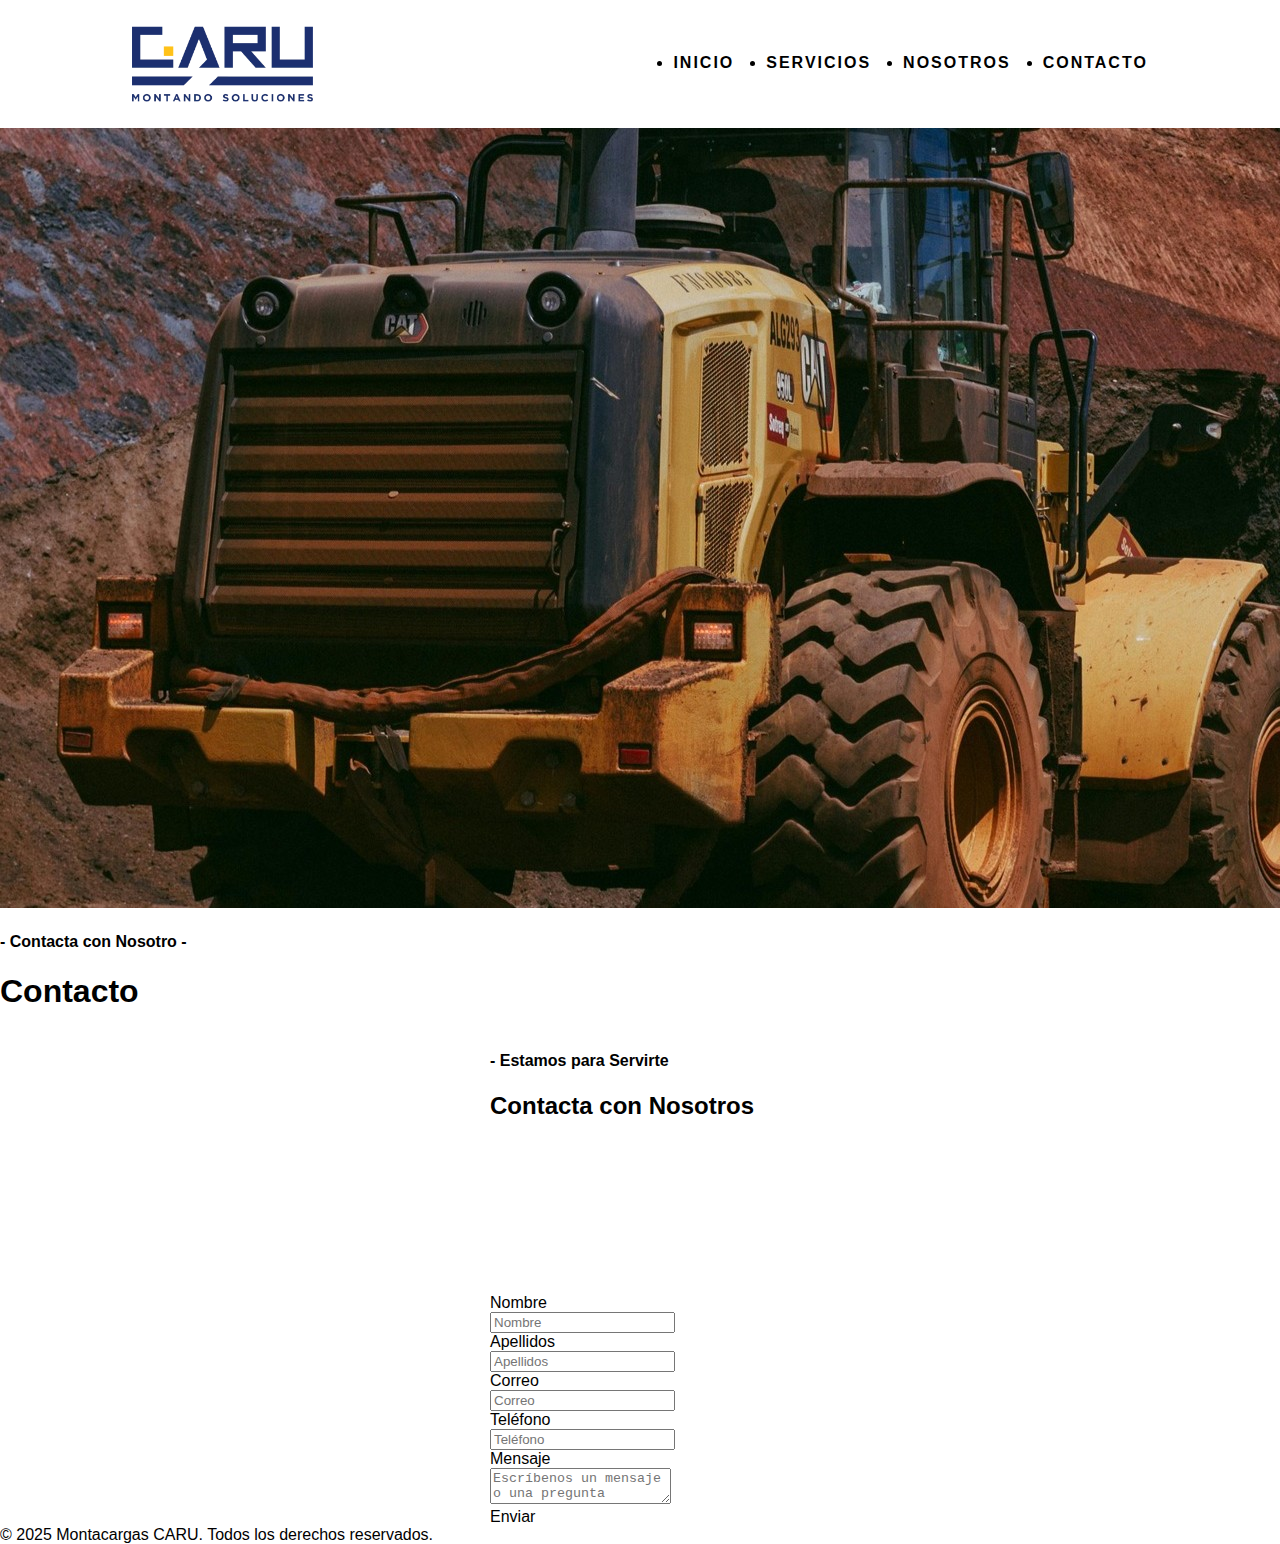
<file: contacto.html>
<!DOCTYPE html>
<html lang="en">

<head>
    <meta charset="UTF-8">
    <meta name="viewport" content="width=device-width, initial-scale=1.0">
    <title>Montacargas CARU</title>
    <link rel="stylesheet" href="style.css">
    <link href='https://unpkg.com/boxicons@2.1.4/css/boxicons.min.css' rel='stylesheet'>
    <link rel="stylesheet" href="https://cdnjs.cloudflare.com/ajax/libs/animate.css/4.1.1/animate.min.css" />
</head>

<body>
    <nav id="navbar">
        <img src="src/logo.png" alt="">
        <ul class="tabs">
            <li class="tab-item" onclick="window.location='index.html'">
                INICIO
            </li>
            <li class="tab-item" onclick="window.location='servicios.html'">
                SERVICIOS
            </li>
            <li class="tab-item" onclick="window.location='nosotros.html'">
                NOSOTROS
            </li>
            <li class="tab-item" onclick="window.location='contacto.html'">
                CONTACTO
            </li>
        </ul>
    </nav>

    <header class="header">
        <img src="src/contactofondo.jpg" alt="" >
        <div class="top-headings">
            <h4 class="heading4">- Contacta con Nosotro -</h4>
            <h1 class="heading1" >
                Contacto
            </h1>
        </div>
    </header>

    <main class="main">
        <section class="contactus">
            <h4>- Estamos para Servirte</h4>
            <h2 class="header2">
                Contacta con Nosotros
            </h2>
            <div class="contact-container">
                <iframe
                    src="https://www.google.com/maps/embed?pb=!1m14!1m8!1m3!1d922.7012592262857!2d-97.8711191!3d22.323212!3m2!1i1024!2i768!4f13.1!3m3!1m2!1s0x85d7f957beef7549%3A0x1cc48889bfa41a85!2s5a.%20Avenida%20221%2C%20Villa%20Hermosa%2C%2089319%20Tampico%2C%20Tamps.!5e0!3m2!1ses!2smx!4v1752345057608!5m2!1ses!2smx"
                    style="border:0;" allowfullscreen="" loading="lazy"
                    referrerpolicy="no-referrer-when-downgrade"></iframe>
                <form action="" class="index-form">
                    <div class="form-row">
                        <div class="form-field">
                            <div class="form-title">
                                Nombre
                            </div>
                            <input type="text" placeholder="Nombre">
                        </div>
                        <div class="form-field">
                            <div class="form-title">
                                Apellidos
                            </div>
                            <input type="text" placeholder="Apellidos">
                        </div>
                    </div>
                    <div class="form-row">
                        <div class="form-field">
                            <div class="form-title">
                                Correo
                            </div>
                            <input type="text" placeholder="Correo">
                        </div>
                        <div class="form-field">
                            <div class="form-title">
                                Teléfono
                            </div>
                            <input type="text" placeholder="Teléfono">
                        </div>
                    </div>
                    <div class="form-title">
                        Mensaje
                    </div>
                    <textarea name="" id="" placeholder="Escríbenos un mensaje o una pregunta"></textarea>
                    <div id="form-btn">
                        Enviar
                    </div>
                </form>

            </div>
        </section>


    </main>

    <footer>
        © 2025 Montacargas CARU. Todos los derechos reservados.
    </footer>

</body>

<script src="script.js"></script>

</html>
</file>
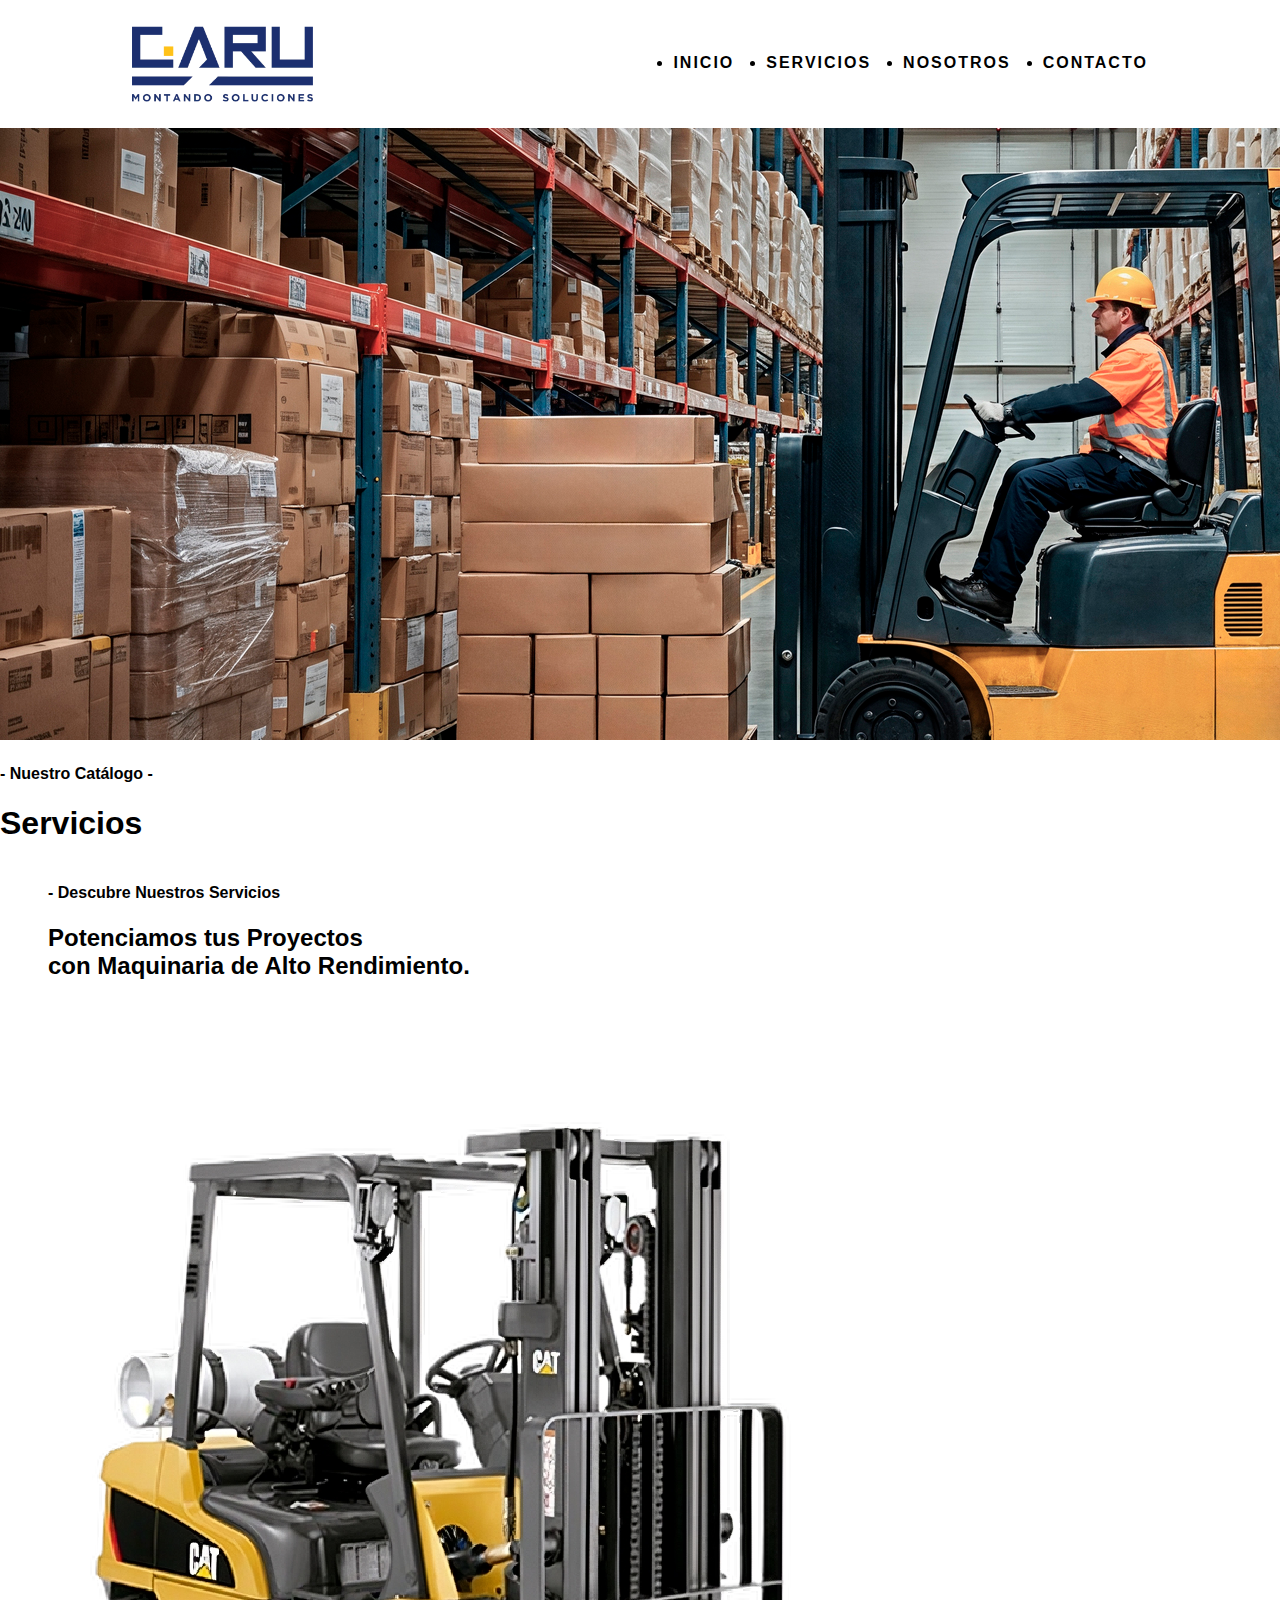
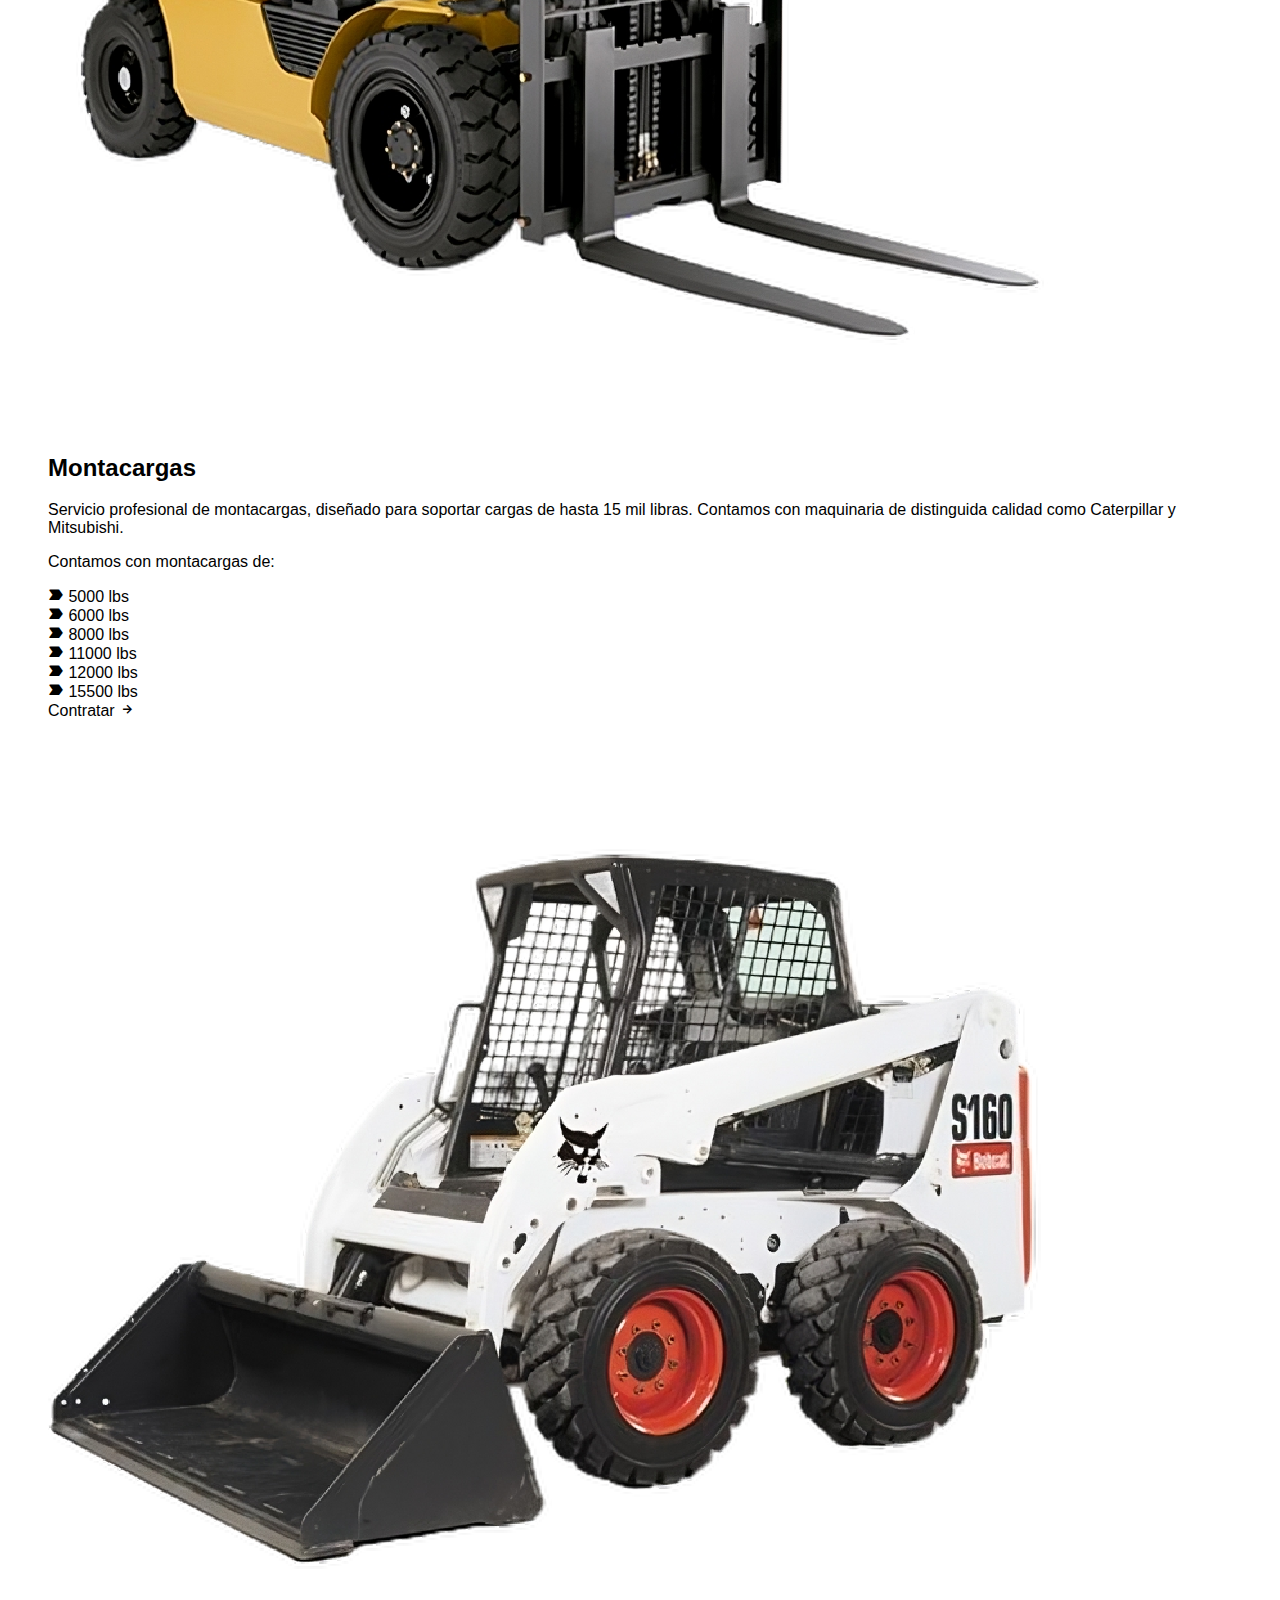
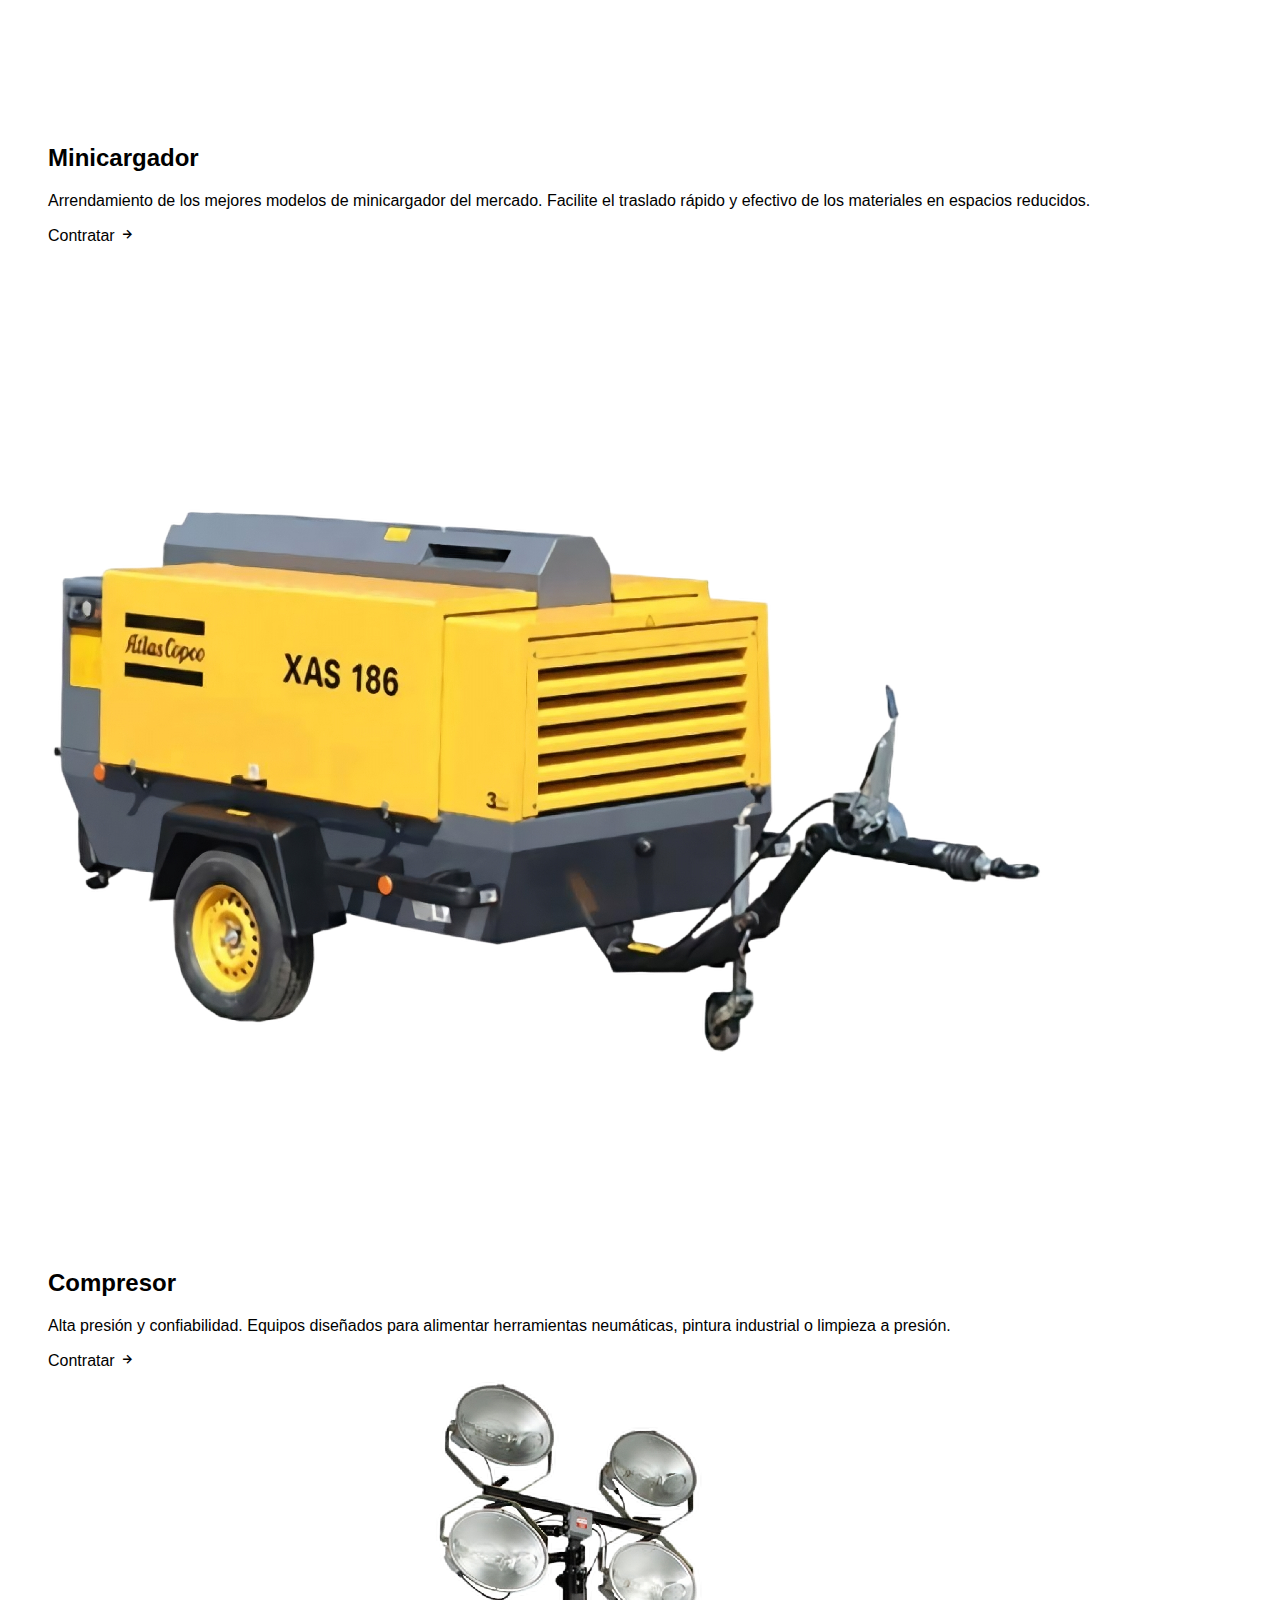
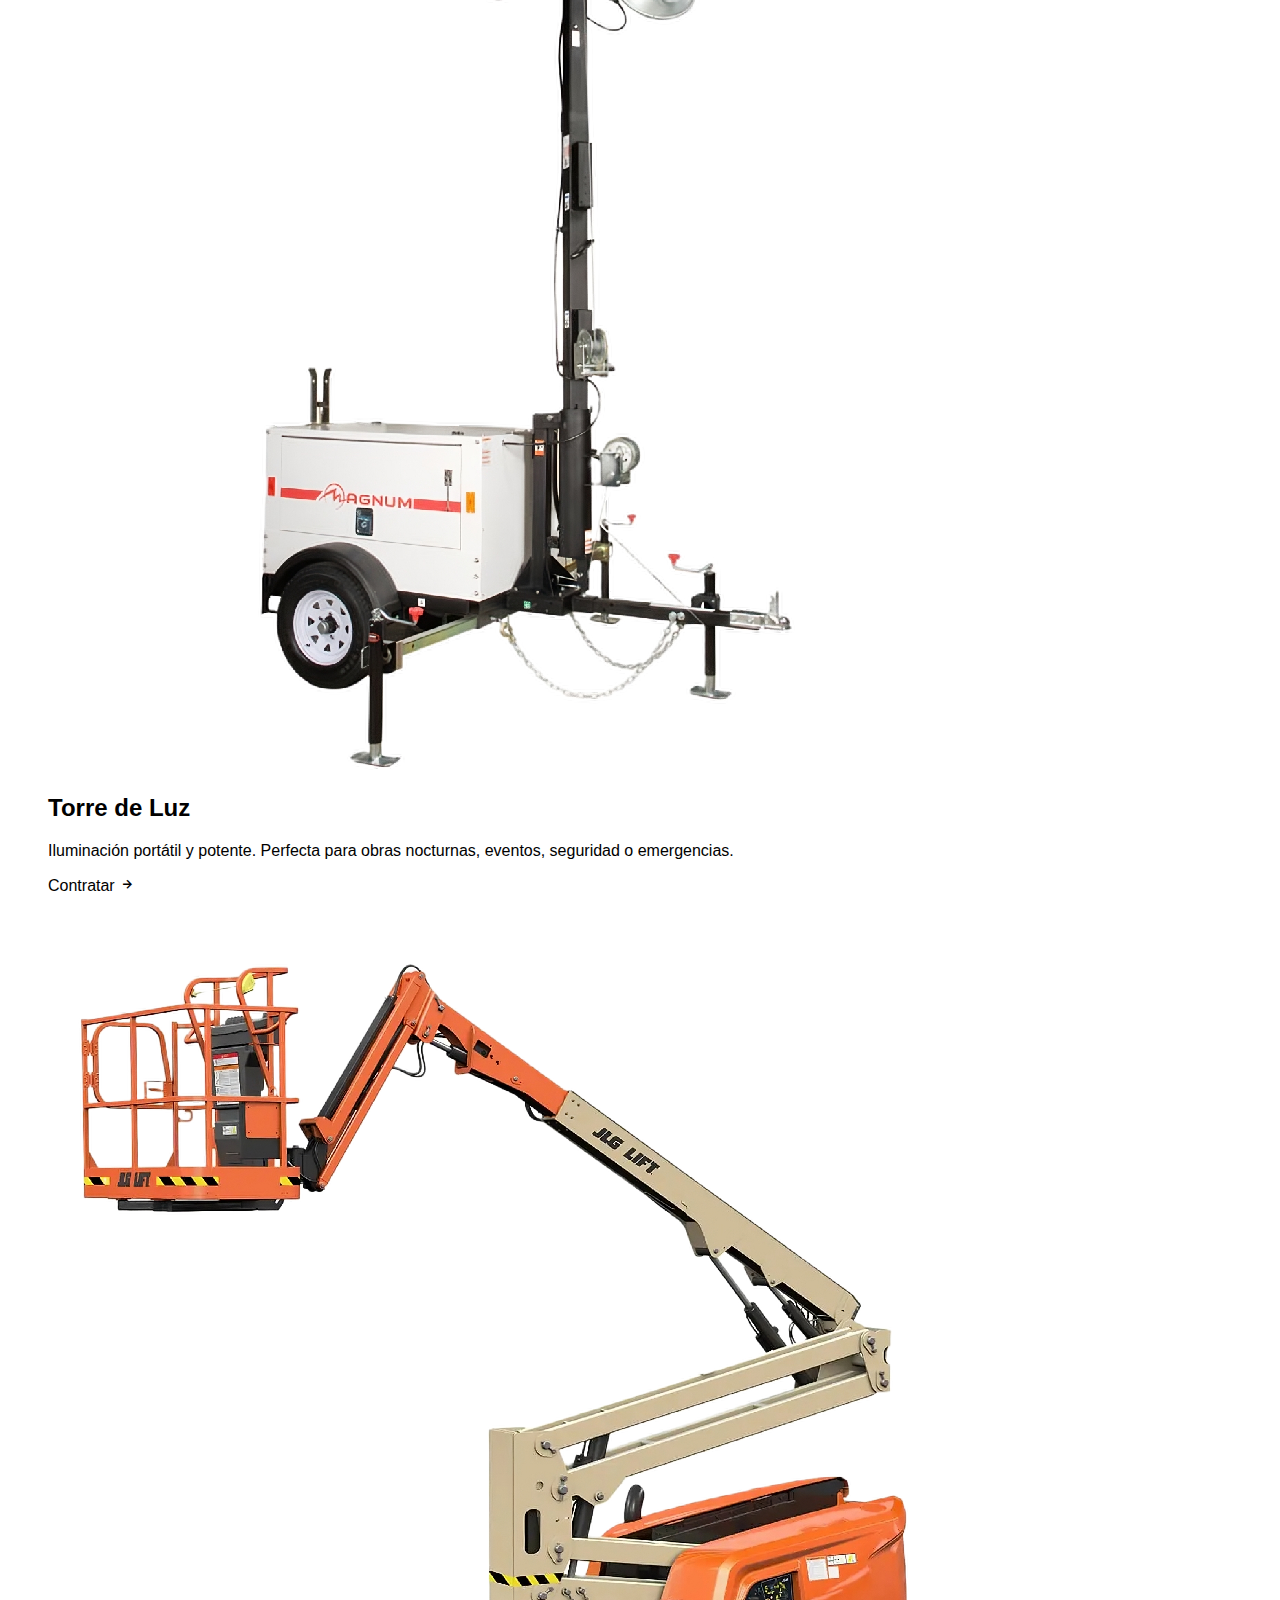
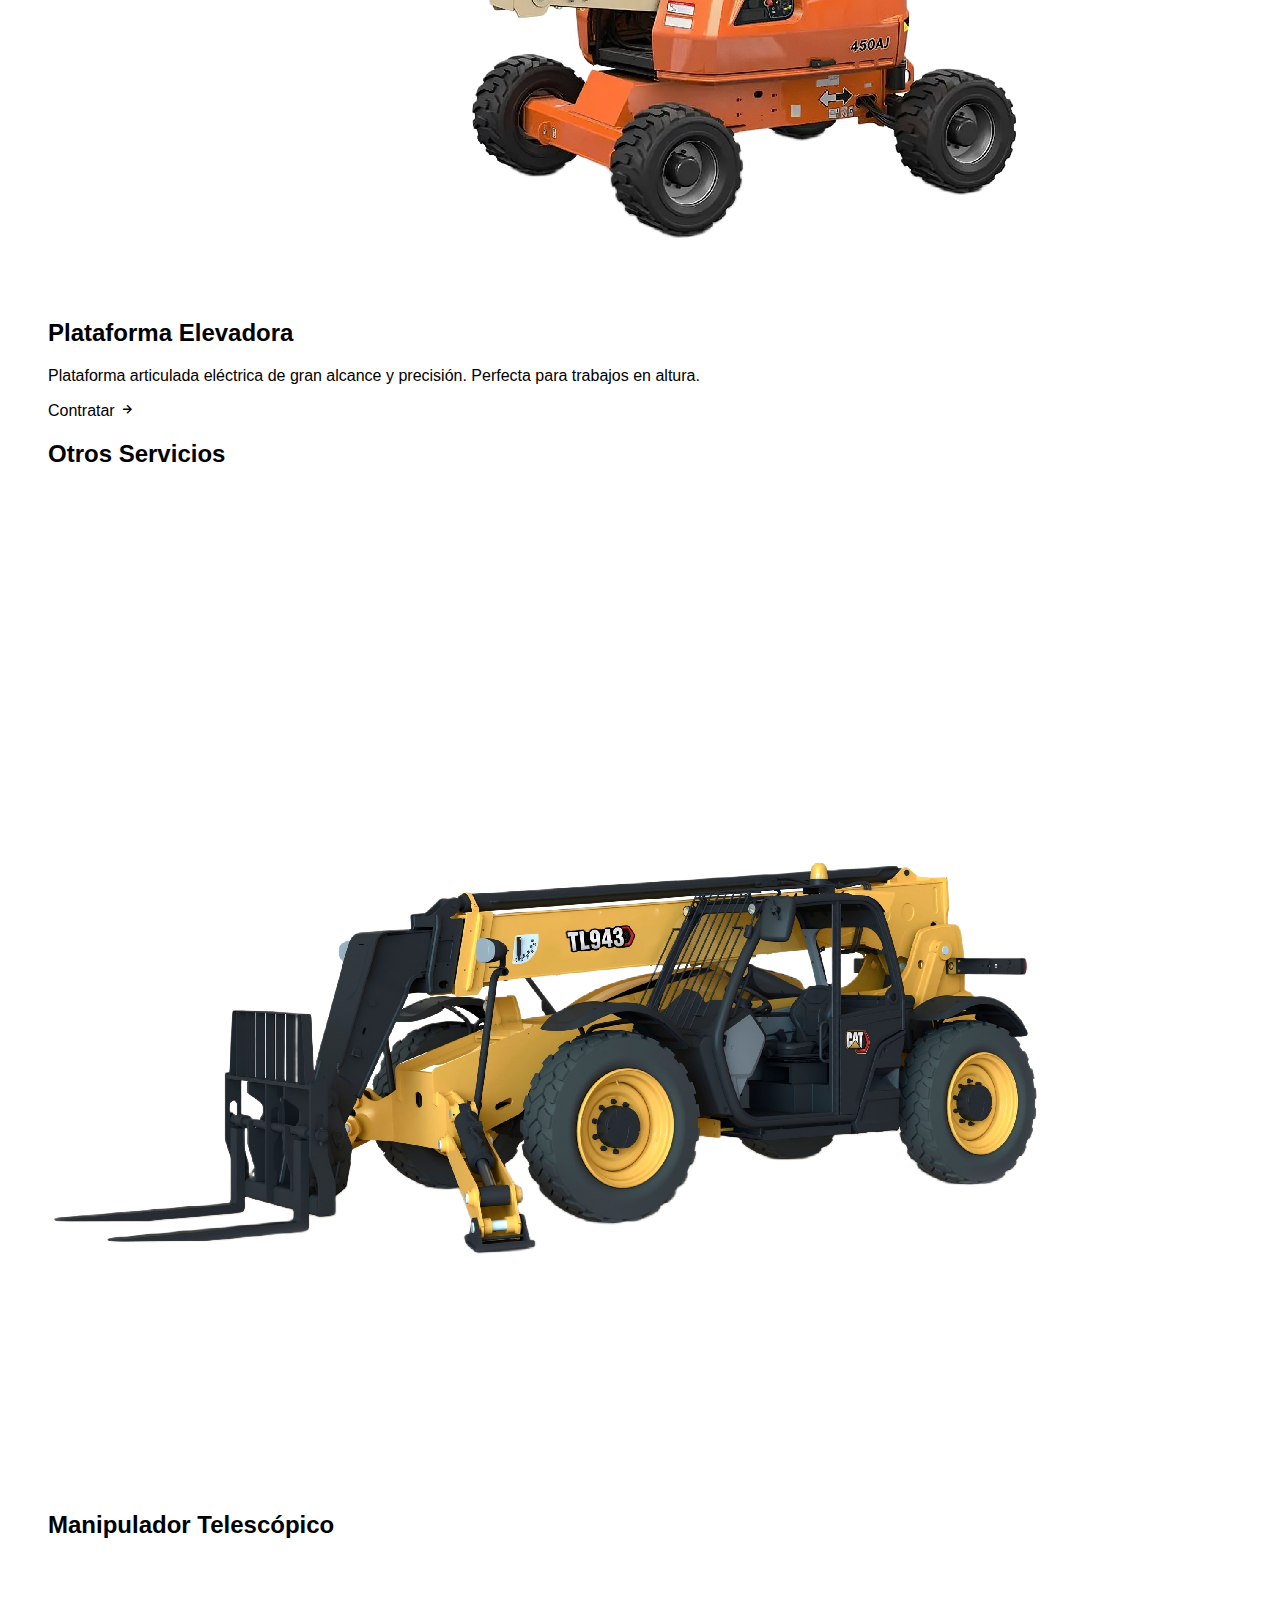
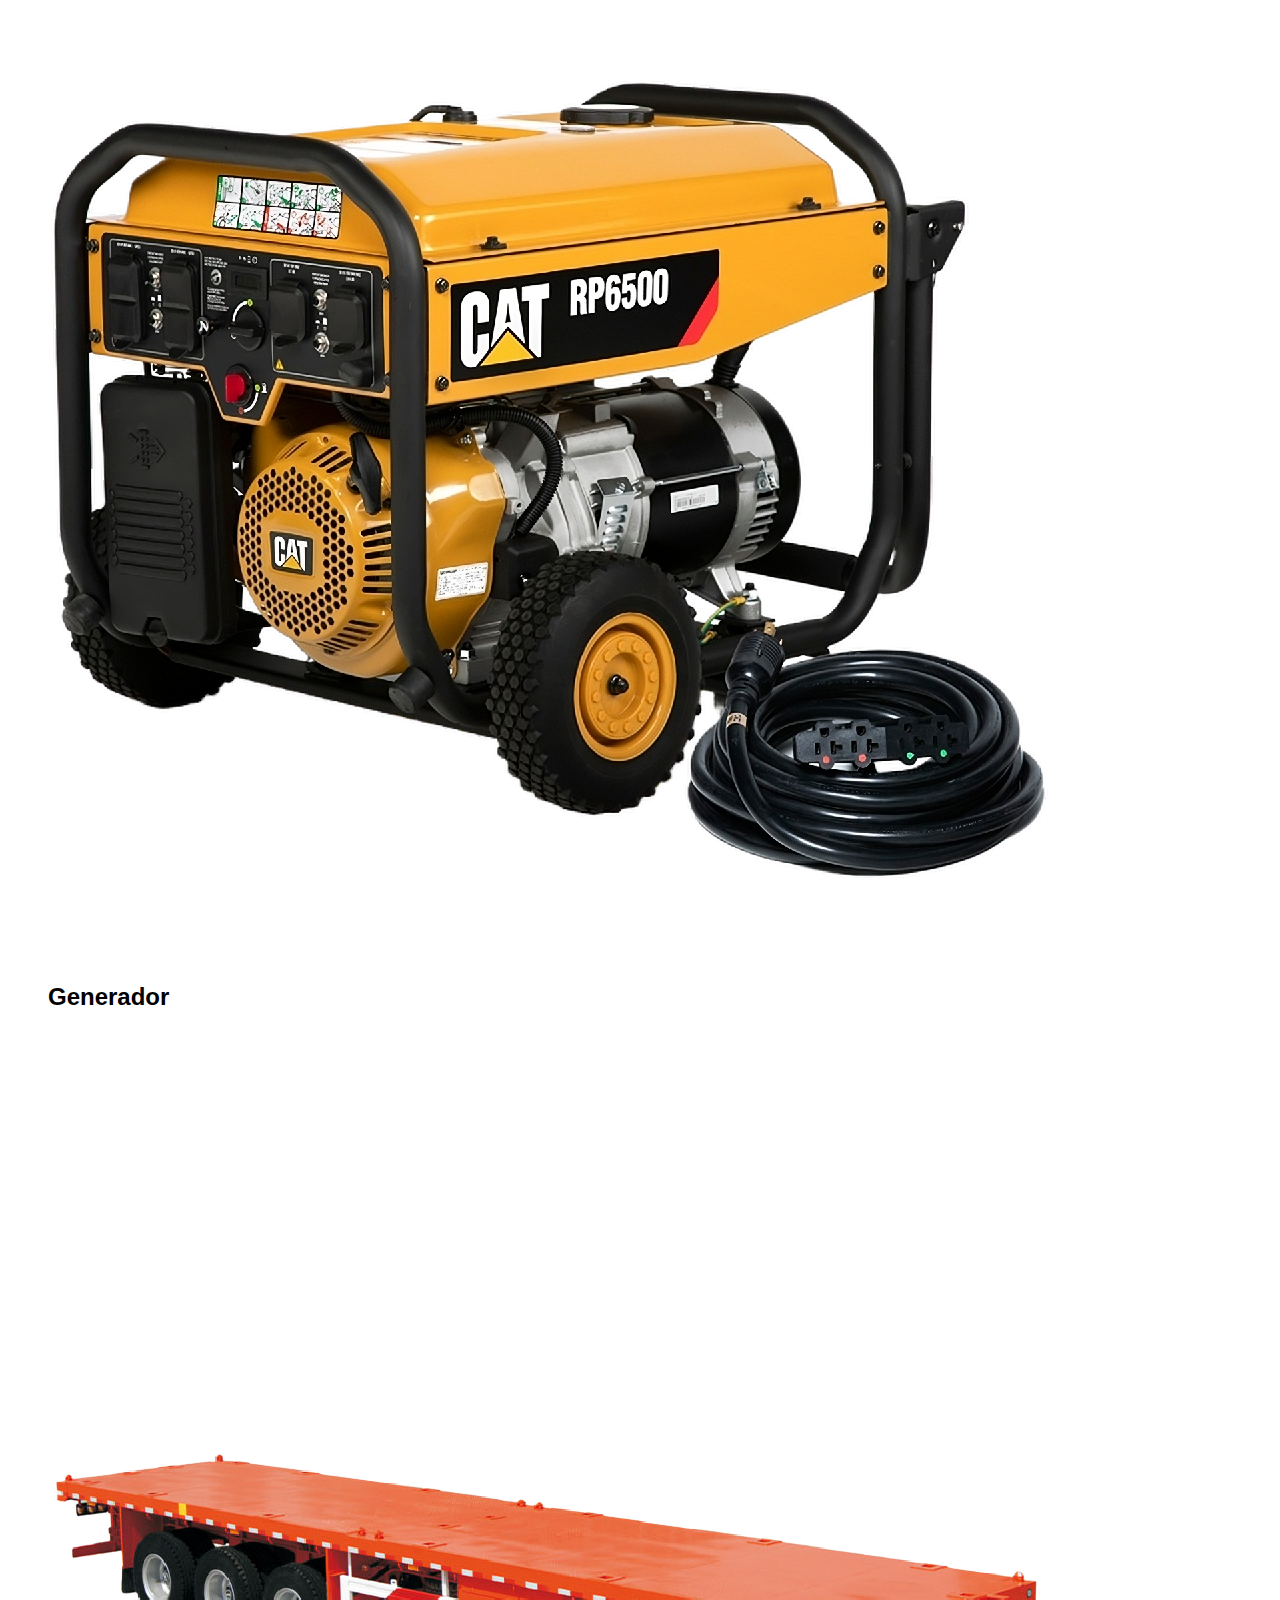
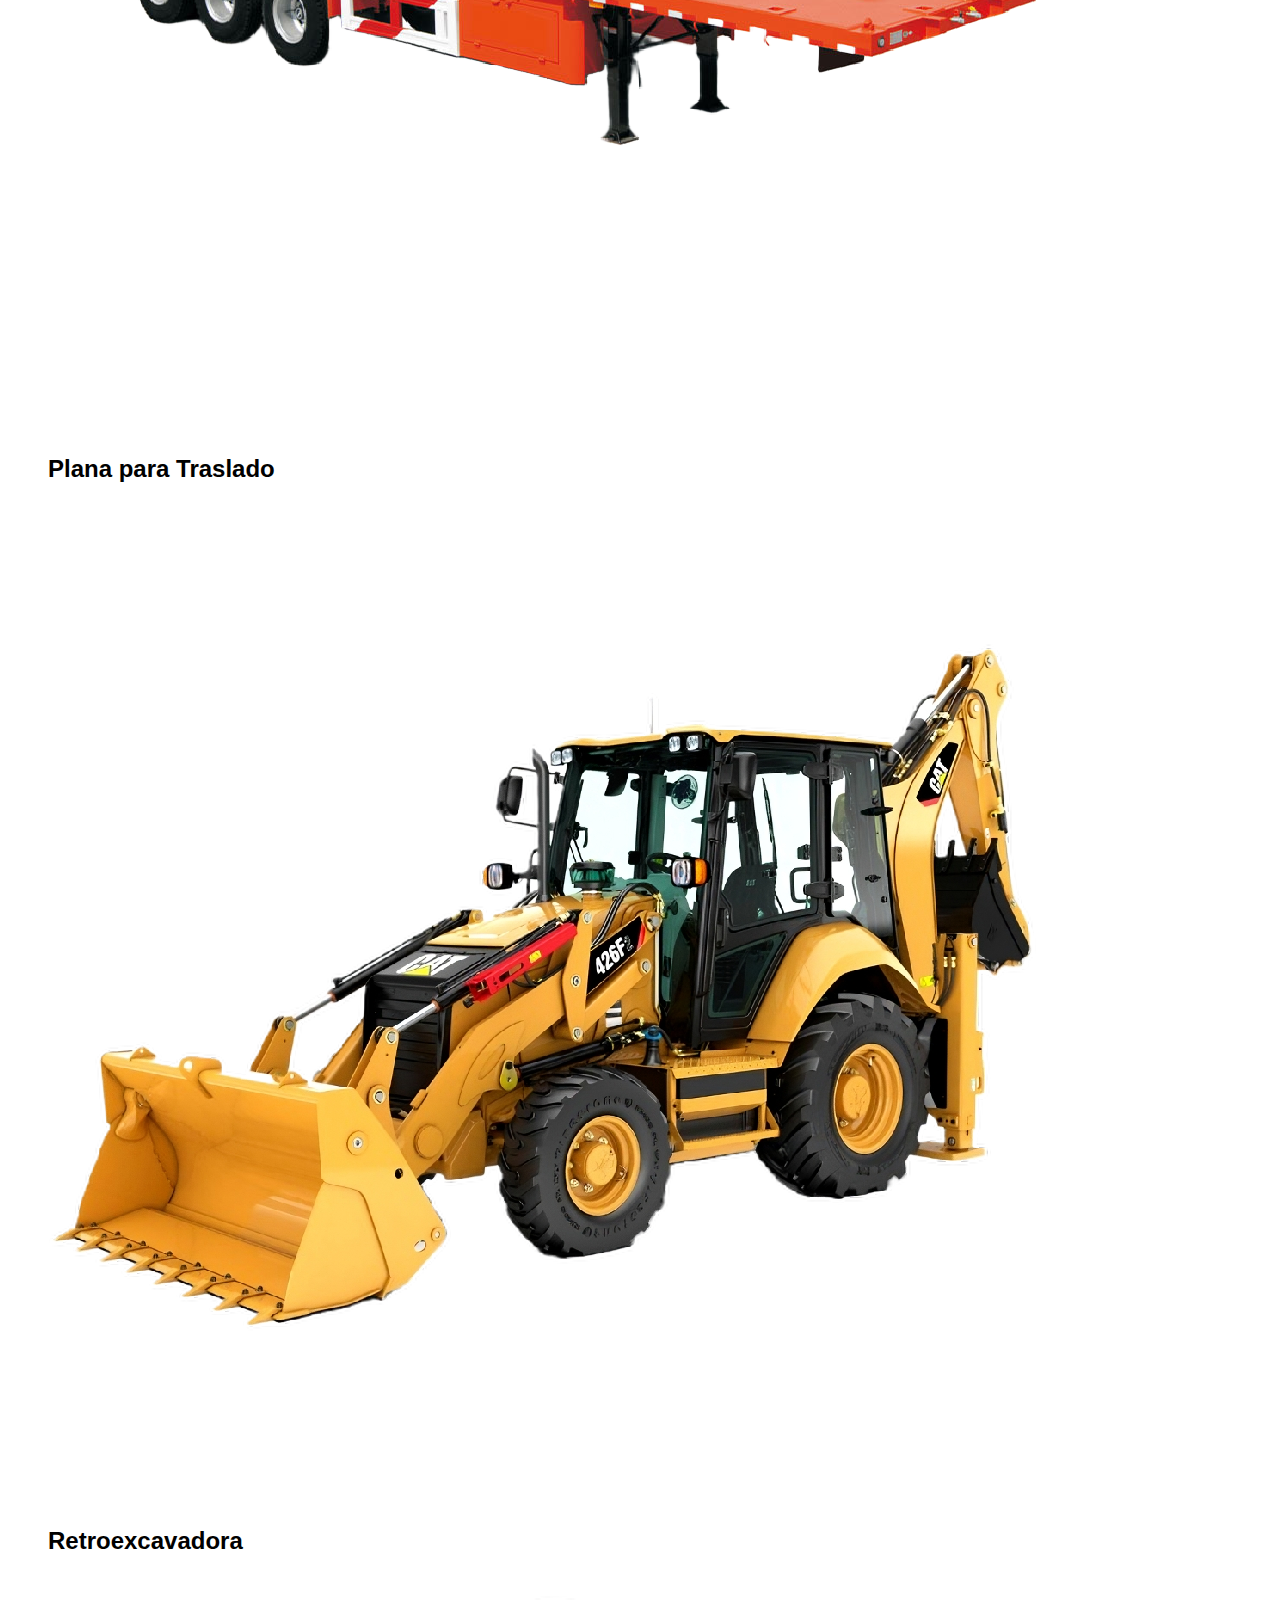
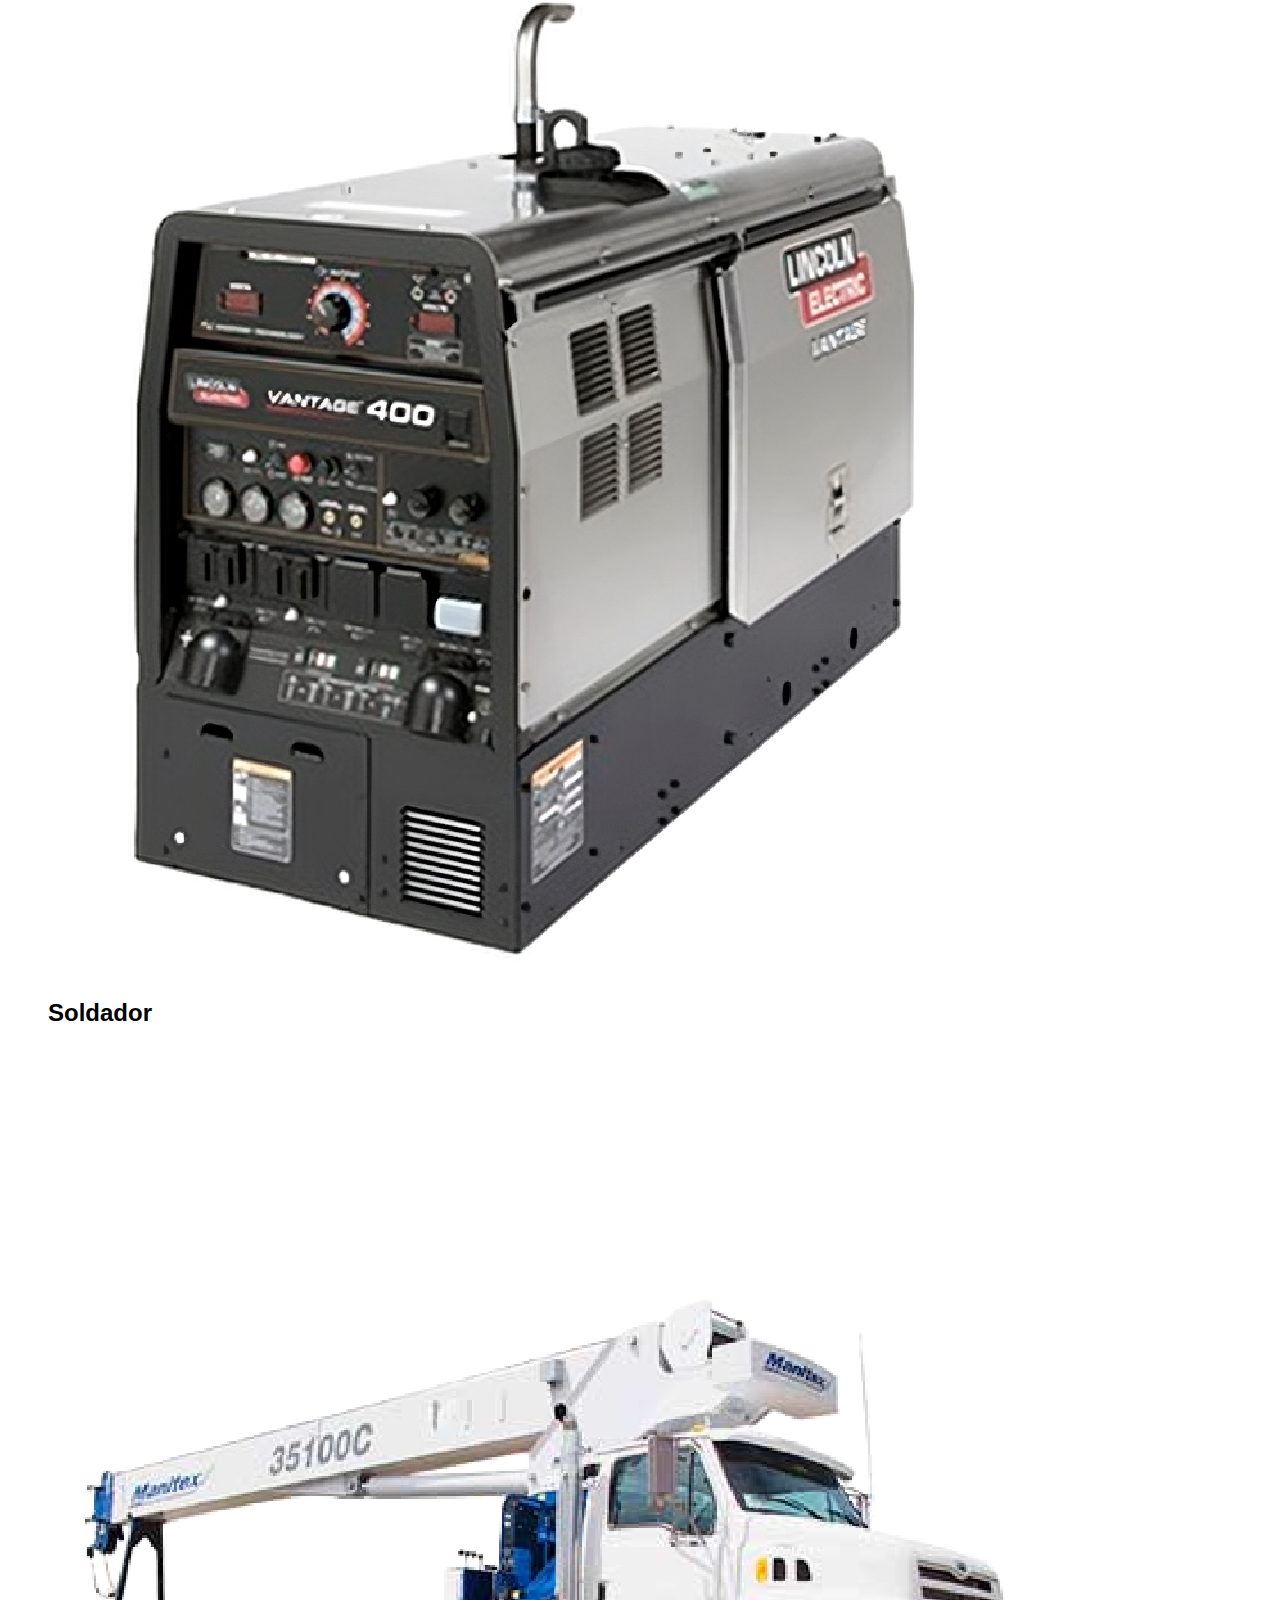
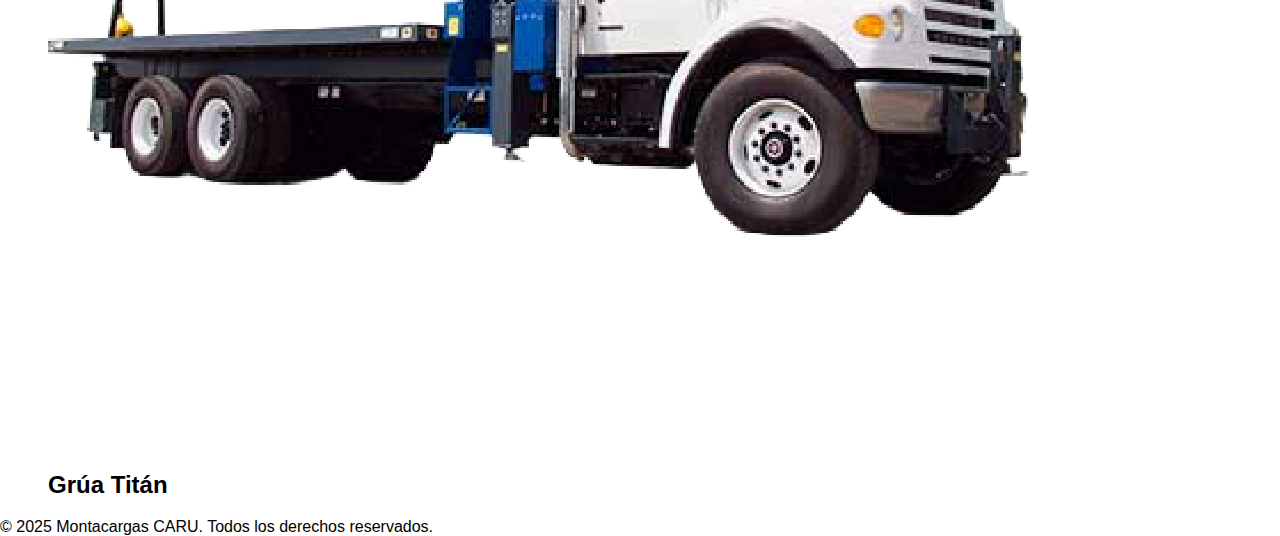
<file: servicios.html>
<!DOCTYPE html>
<html lang="en">

<head>
    <meta charset="UTF-8">
    <meta name="viewport" content="width=device-width, initial-scale=1.0">
    <title>Montacargas CARU</title>
    <link rel="stylesheet" href="style.css">
    <link href='https://unpkg.com/boxicons@2.1.4/css/boxicons.min.css' rel='stylesheet'>
    <link rel="stylesheet" href="https://cdnjs.cloudflare.com/ajax/libs/animate.css/4.1.1/animate.min.css" />
</head>

<body>
    <nav id="navbar">
        <img src="src/logo.png" alt="">
        <ul class="tabs">
            <li class="tab-item" onclick="window.location='index.html'">
                INICIO
            </li>
            <li class="tab-item" onclick="window.location='servicios.html'">
                SERVICIOS
            </li>
            <li class="tab-item" onclick="window.location='nosotros.html'">
                NOSOTROS
            </li>
            <li class="tab-item" onclick="window.location='contacto.html'">
                CONTACTO
            </li>
        </ul>
    </nav>

    <header class="header">
        <img src="src/warehouse.png" alt="" >
        <div class="top-headings">
            <h4 class="heading4">- Nuestro Catálogo -</h4>
            <h1 class="heading1" >
                Servicios
            </h1>
        </div>
    </header>

    <main class="main">
        
        <div class="services-container">
            <h4>- Descubre Nuestros Servicios</h4>
            <h2 class="header2" style="margin-bottom: 50px;">Potenciamos tus Proyectos <br> con Maquinaria de Alto Rendimiento.</h2>
            <div class="main-service">
                <img src="src/Services/MontacargasEscalado.png" alt="">
                <div>
                    <h2 class="service-title">Montacargas</h2>
                    <p class="paragraph">Servicio profesional de montacargas, diseñado para soportar cargas 
                        de hasta 15 mil libras. Contamos con maquinaria de distinguida calidad como Caterpillar y 
                        Mitsubishi.</p>
                        <p class="paragraph">Contamos con montacargas de:</p>
                        <div class="elem"><i class='bx bxs-label'></i> 5000 lbs</div>
                        <div class="elem"><i class='bx bxs-label'></i> 6000 lbs</div>
                        <div class="elem"><i class='bx bxs-label'></i> 8000 lbs</div>
                        <div class="elem"><i class='bx bxs-label'></i> 11000 lbs</div>
                        <div class="elem"><i class='bx bxs-label'></i> 12000 lbs</div>
                        <div class="elem"><i class='bx bxs-label'></i> 15500 lbs</div>
                    <div class="more-btn" onclick="window.location='contacto.html'">
                            Contratar <i class='bx bx-right-arrow-alt'></i>
                        </div>
                </div>
            </div>
            <div class="service-row">
                <div class="service">
                    <img src="src/Services/MiniCargadorEscalado.png" alt="">
                    <div>
                        <h2 class="service-title">Minicargador</h2>
                        <p class="paragraph">Arrendamiento de los mejores modelos de minicargador del mercado. 
                        Facilite el traslado rápido y efectivo de los materiales en espacios reducidos. </p>
                        <div class="more-btn" onclick="window.location='contacto.html'">
                            Contratar <i class='bx bx-right-arrow-alt'></i>
                        </div>
                    </div>
                </div>
                <div class="service">
                    <img src="src/Services/CompresorEscalado.png" alt="">
                    <div>
                        <h2 class="service-title">Compresor</h2>
                        <p class="paragraph">Alta presión y confiabilidad. Equipos diseñados para alimentar
                            herramientas neumáticas, pintura industrial o limpieza a presión.</p>
                        <div class="more-btn" onclick="window.location='contacto.html'">
                            Contratar <i class='bx bx-right-arrow-alt'></i>
                        </div>
                    </div>
                </div>
            </div>
            <div class="service-row">
                <div class="service">
                    <img src="src/Services/TorreDeLuzEscalado.png" alt="">
                    <div>
                        <h2 class="service-title">Torre de Luz</h2>
                        <p class="paragraph">Iluminación portátil y potente. Perfecta para obras nocturnas, 
                            eventos, seguridad o emergencias.</p>
                        <div class="more-btn" onclick="window.location='contacto.html'">
                            Contratar <i class='bx bx-right-arrow-alt'></i>
                        </div>
                    </div>
                </div>
                <div class="service">
                    <img src="src/Services/PlataformaEscalada.png" alt="">
                    <div>
                        <h2 class="service-title">Plataforma Elevadora</h2>
                        <p class="paragraph">Plataforma articulada eléctrica de gran alcance y precisión. 
                            Perfecta para trabajos en altura.</p>
                        <div class="more-btn" onclick="window.location='contacto.html'">
                            Contratar <i class='bx bx-right-arrow-alt'></i>
                        </div>
                    </div>
                </div>
            </div>
            <h2 class="header2">Otros Servicios</h2>
            <div class="other-services">
                <div class="small-service">
                    <img src="src/Services/ManipuladorEscalado.png" alt="">
                    <h2 class="service-title">Manipulador Telescópico</h2>
                </div>
                <div class="small-service">
                    <img src="src/Services/GeneradorEscalado.png" alt="">
                    <h2 class="service-title">Generador</h2>
                </div>
                <div class="small-service">
                    <img src="src/Services/PlanaEscalada.png" alt="">
                    <h2 class="service-title">Plana para Traslado</h2>
                </div>
                <div class="small-service">
                    <img src="src/Services/RetroexcavadoraEscalada.png" alt="">
                    <h2 class="service-title">Retroexcavadora</h2>
                </div>                
            </div>
            <div class="other-services">
                <div class="small-service">
                    <img src="src/Services/SoldaduraEscalada.png" alt="">
                    <h2 class="service-title">Soldador</h2>
                </div>
                <div class="small-service">
                    <img src="src/Services/TitanEscalado.png" alt="">
                    <h2 class="service-title">Grúa Titán</h2>
                </div>      
                <div style="width: 25%;"></div> 
                <div style="width: 25%;"></div>   
            </div>
        </div>
        

    </main>

    <footer>
        © 2025 Montacargas CARU. Todos los derechos reservados.
    </footer>

</body>

<script src="script.js"></script>

</html>
</file>
<file: style.css>
:root{
    --blue: rgb(0, 20, 81);
    --yellow: rgb(255, 170, 0)
}
*{
    box-sizing: border-box;
}

html{
    box-sizing: border-box;
    font-family: Arial, Helvetica, sans-serif;
}

body{
    margin: auto;
}

#navbar{
    display: flex;
    justify-content: center;
    align-items: center;
    width: 100%;
    gap: 20rem;
}
#navbar img{
    height: 8rem;
}

.tabs{
    display: flex;
    gap: 2rem;
}

.tab-item{
    cursor: pointer;
    border-bottom: solid 2px transparent;
    letter-spacing: 2px;
    font-weight: bold;
}
.tab-item:hover{
    color: var(--blue);
    border-bottom: solid 2px  var(--blue);
}

.main{
    width: 100%;
    display: flex;
    flex-direction: column;
    align-items: center;
    padding: 0 3rem;
}

.banner{
    background-color: var(--blue);
    height: 90VH;
    width: 100%;
    display: flex;
    justify-content: space-between;
}
.banner-left{
    flex-grow: 1;
    display: flex;
    justify-content: center;
    border-right: 3rem solid white;
}
.banner-image{
    height: 100%;
}
.banner-image img{
    height: 100%;
}

.content{
    height: 100vh;
    width: 100%;
}
</file>
